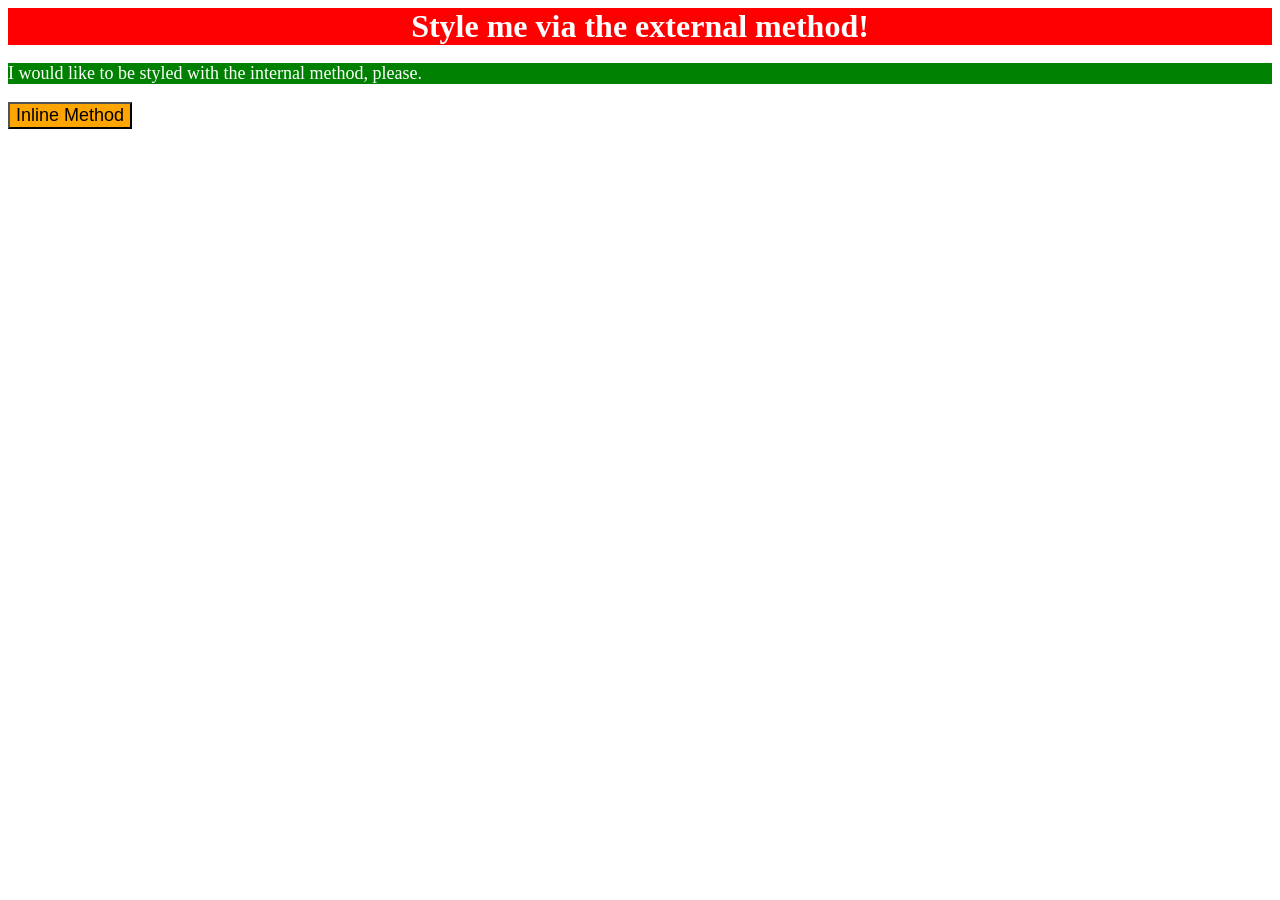
<file: foundations/01-css-methods/index.html>
<!DOCTYPE html>
<html lang="en">
  <head>
    <meta charset="UTF-8">
    <meta http-equiv="X-UA-Compatible" content="IE=edge">
    <meta name="viewport" content="width=device-width, initial-scale=1.0">
    <title>Methods for Adding CSS</title>
    <link rel="stylesheet" href="style.css">
    <style>
      p {
        background-color: green;
        color: white;
        font-size: 18px;
      }
    </style>
    
  </head>
  <body>
    <div>Style me via the external method!</div>
    <p>I would like to be styled with the internal method, please.</p>
    <button style="background-color: orange; font-size: 18px;">Inline Method </button>
  </body>
</html>
</file>
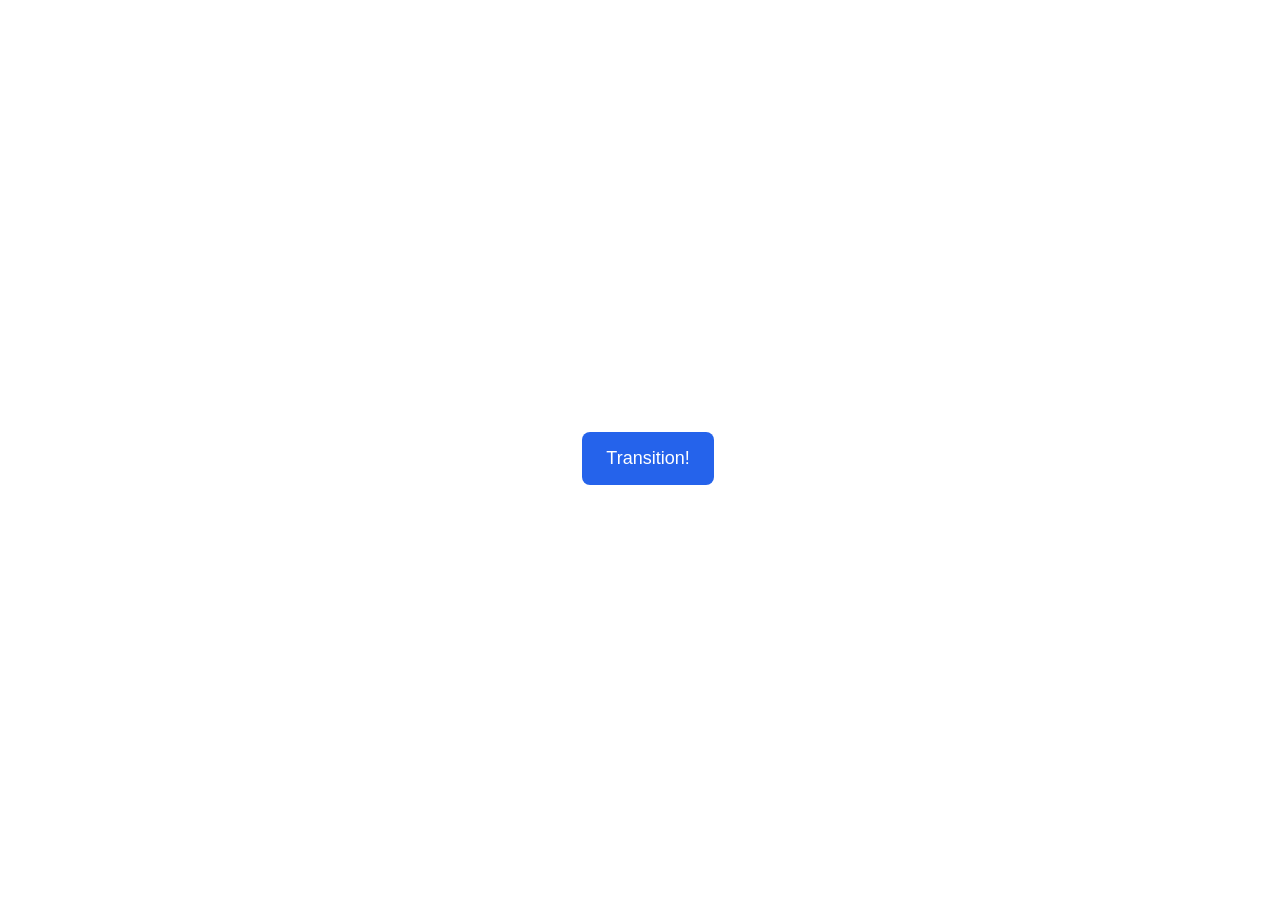
<file: advanced-html-css/animation/01-button-hover/index.html>
<!DOCTYPE html>
<html lang="en">
  <head>
    <meta charset="UTF-8" />
    <meta http-equiv="X-UA-Compatible" content="IE=edge" />
    <meta name="viewport" content="width=device-width, initial-scale=1.0" />
    <title>Button Hover</title>
    <link rel="stylesheet" href="style.css" />
  </head>
  <body>
    <div id="transition-container">
      <button>Transition!</button>
    </div>
  </body>
</html>
</file>
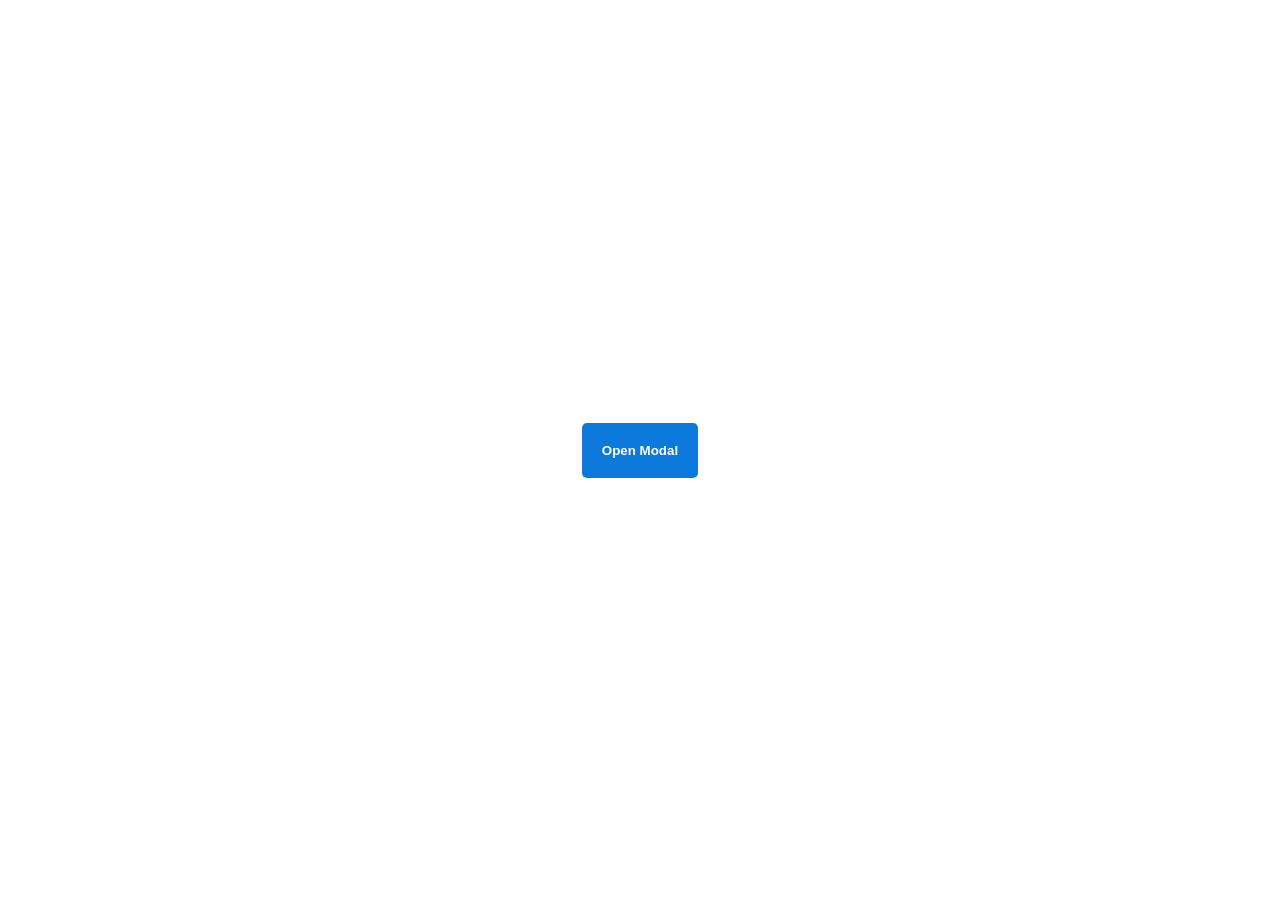
<file: advanced-html-css/animation/02-pop-up/index.html>
<!DOCTYPE html>
<html lang="en">
  <head>
    <meta charset="UTF-8" />
    <meta http-equiv="X-UA-Compatible" content="IE=edge" />
    <meta name="viewport" content="width=device-width, initial-scale=1.0" />
    <title>Popup</title>
    <link rel="stylesheet" href="style.css" />
  </head>
  <body>
    <div class="backdrop"></div>
    <div class="popup-modal">
      <h1>Look at me!</h1>
      <p>I'm a pop up dialog!</p>
      <button id="close-modal">Close Modal</button>
    </div>
    <div class="button-container">
      <button id="trigger-modal">Open Modal</button>
    </div>
    <script src="script.js"></script>
  </body>
</html>
</file>
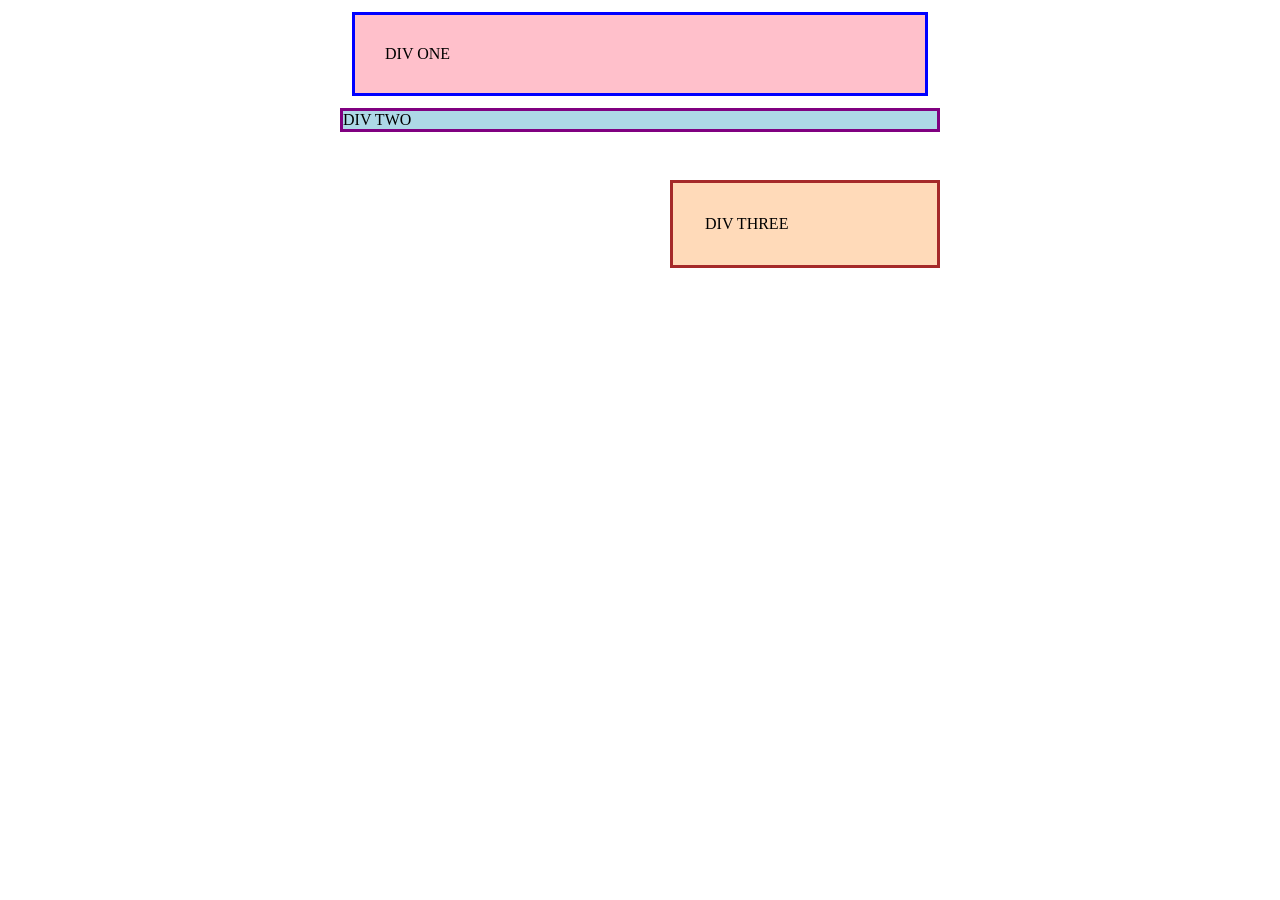
<file: foundations/block-and-inline/01-margin-and-padding-1/index.html>
<!DOCTYPE html>
<html lang="en">
  <head>
    <meta charset="UTF-8">
    <meta http-equiv="X-UA-Compatible" content="IE=edge">
    <meta name="viewport" content="width=device-width, initial-scale=1.0">
    <title>Margin and Padding exercise</title>
    <link rel="stylesheet" href="style.css">
  </head>
  <body>
    <div class="one">
      DIV ONE
    </div>
    <div class="two">
      DIV TWO
    </div>
    <div class="three">
      DIV THREE
    </div>
  </body>
</html>
</file>
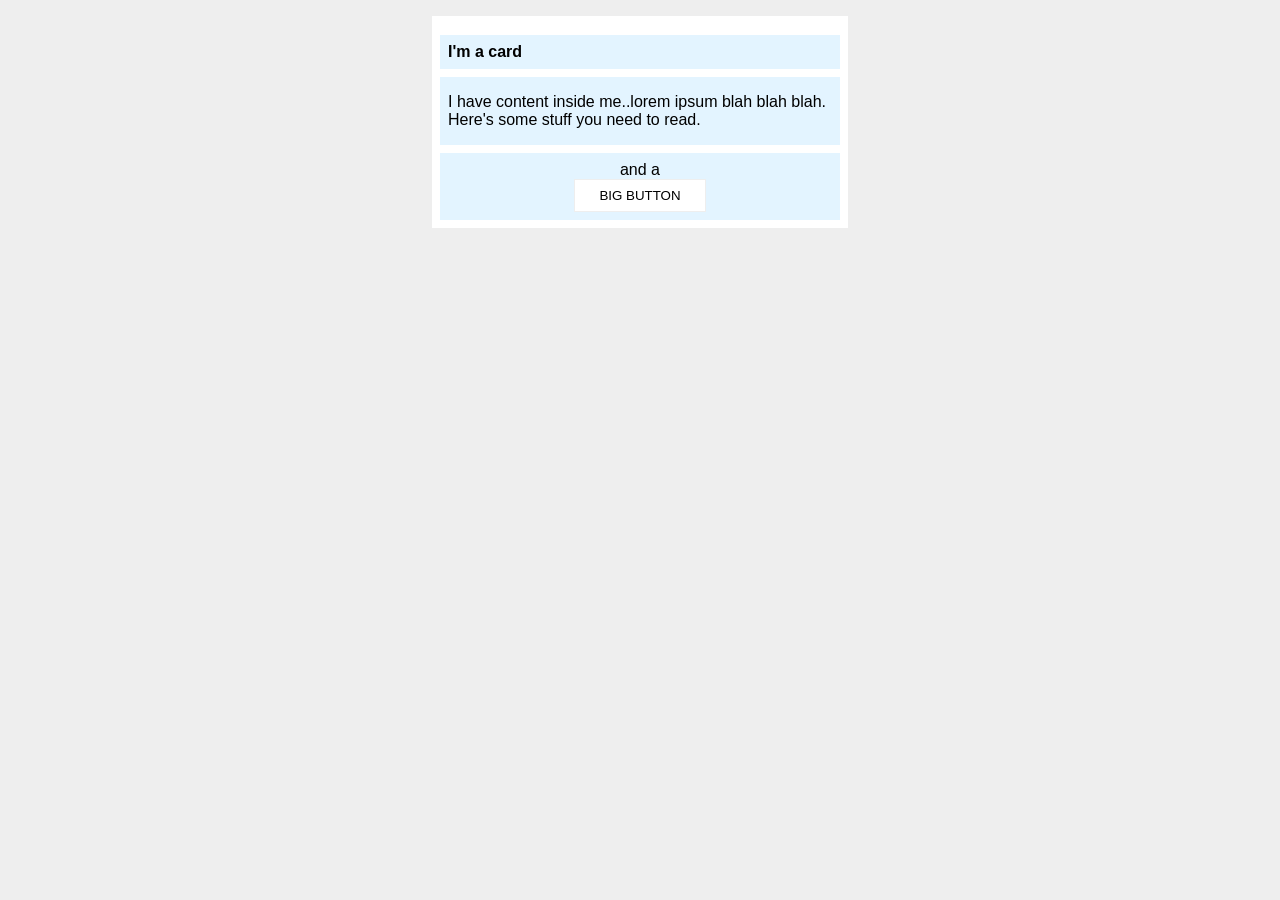
<file: foundations/block-and-inline/02-margin-and-padding-2/index.html>
<!DOCTYPE html>
<html lang="en">
  <head>
    <meta charset="UTF-8">
    <meta http-equiv="X-UA-Compatible" content="IE=edge">
    <meta name="viewport" content="width=device-width, initial-scale=1.0">
    <title>Margin and Padding exercise 2</title>
    <link rel="stylesheet" href="style.css">
  </head>
  <body>
    <div class="card">
      <h1 class="title">I'm a card</h1>
      <div class="content">I have content inside me..lorem ipsum blah blah blah. Here's some stuff you need to read.</div>
      <div class="button-container">and a <button>BIG BUTTON</button></div>
    </div>
  </body>
</html>
</file>
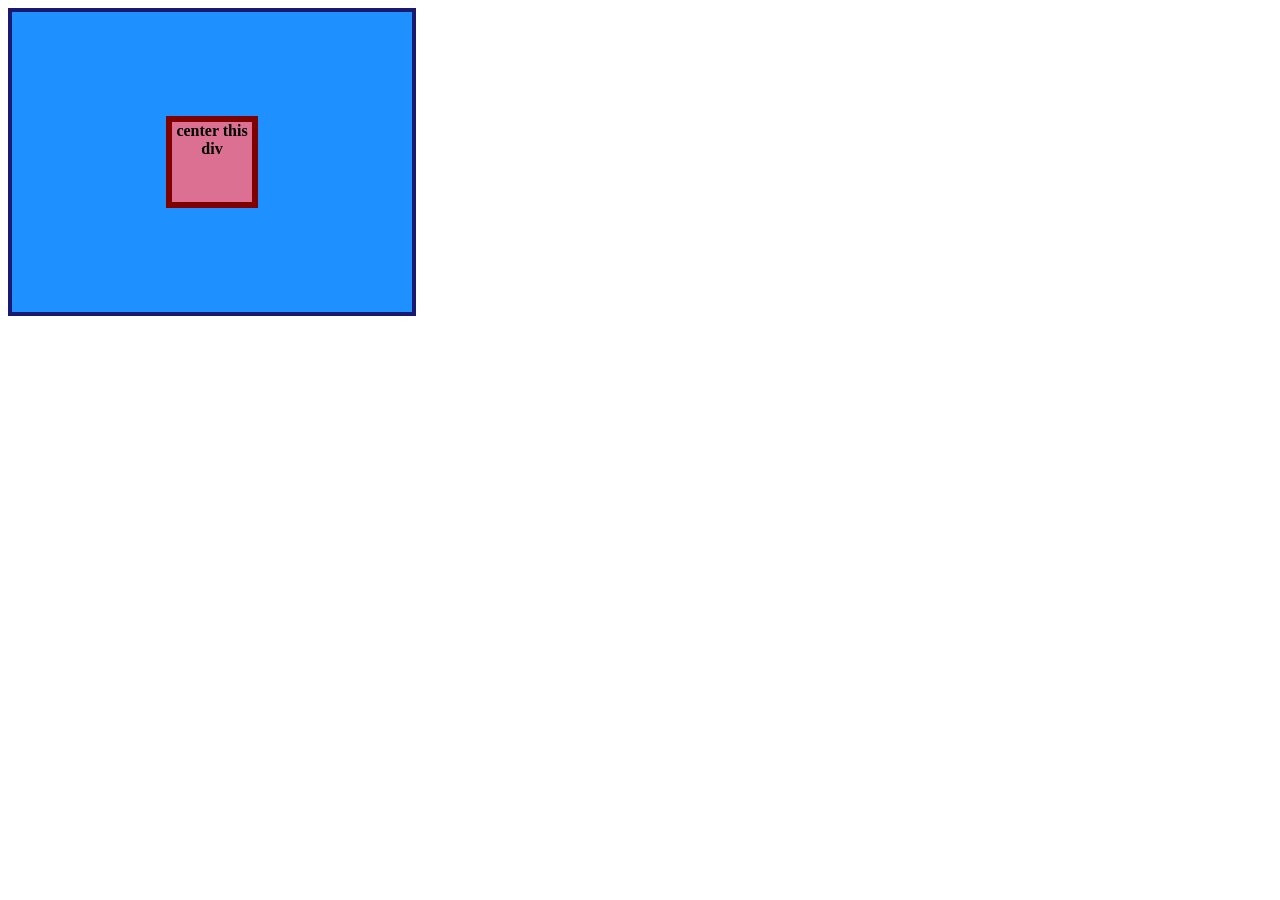
<file: foundations/flex/01-flex-center/index.html>
<!DOCTYPE html>
<html lang="en">
  <head>
    <meta charset="UTF-8">
    <meta http-equiv="X-UA-Compatible" content="IE=edge">
    <meta name="viewport" content="width=device-width, initial-scale=1.0">
    <title>CENTER THIS DIV</title>
    <link rel="stylesheet" href="style.css">
  </head>
  <body>
    <div class="container">
      <div class="box">center this div</div>
    </div>
  </body>
</html>
</file>
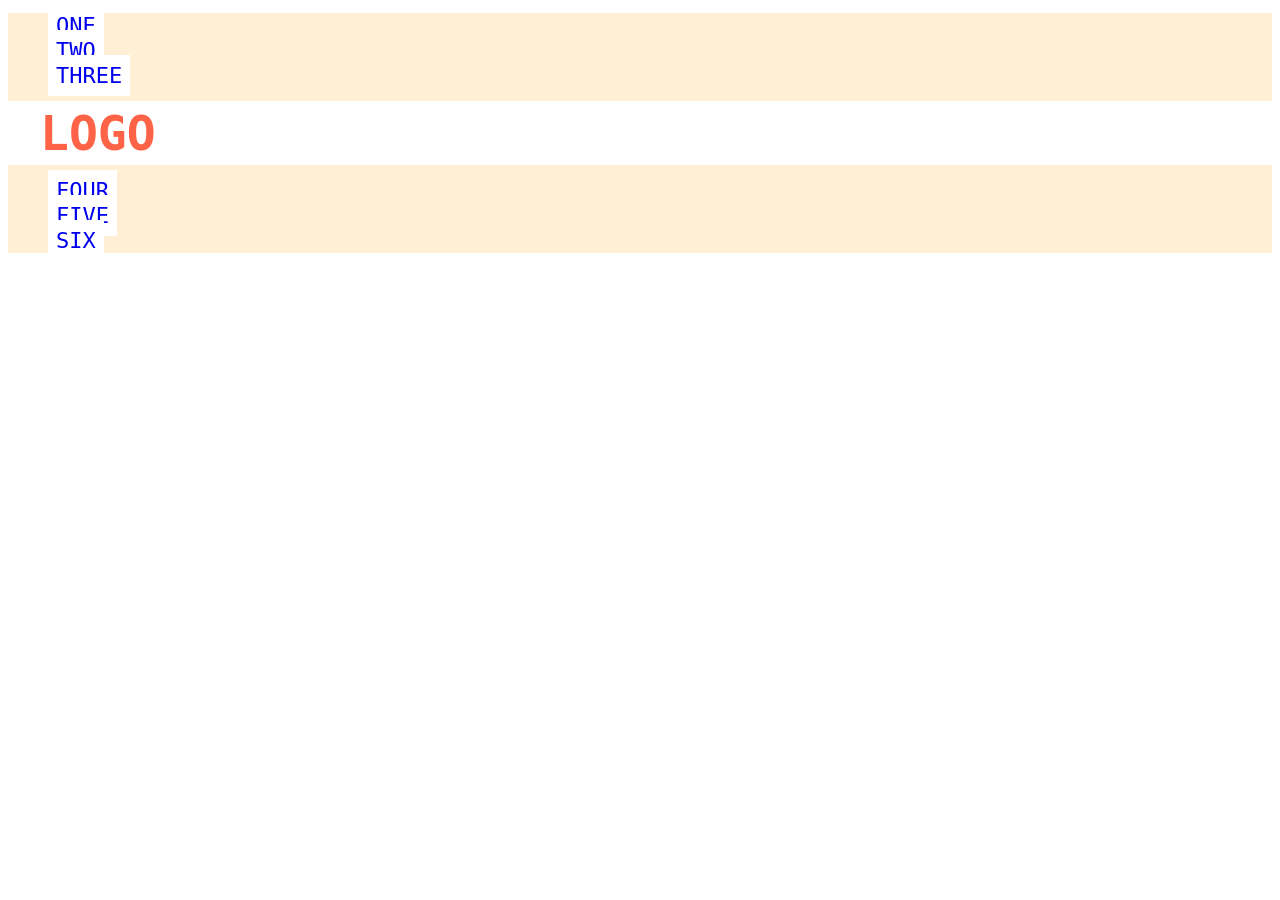
<file: foundations/flex/02-flex-header/index.html>
<!DOCTYPE html>
<html lang="en">
  <head>
    <meta charset="UTF-8">
    <meta http-equiv="X-UA-Compatible" content="IE=edge">
    <meta name="viewport" content="width=device-width, initial-scale=1.0">
    <title>Flex Header</title>
    <link rel="stylesheet" href="style.css">
  </head>
  <body>
    <div class="header">
      <div class="left-links">
        <ul>
          <li><a href="#">ONE</a></li>
          <li><a href="#">TWO</a></li>
          <li><a href="#">THREE</a></li>
        </ul>
      </div>
      <div class="logo">LOGO</div>
      <div class="right-links">
        <ul>
          <li><a href="#">FOUR</a></li>
          <li><a href="#">FIVE</a></li>
          <li><a href="#">SIX</a></li>
        </ul>
      </div>
    </div>
  </body>
</html>
</file>
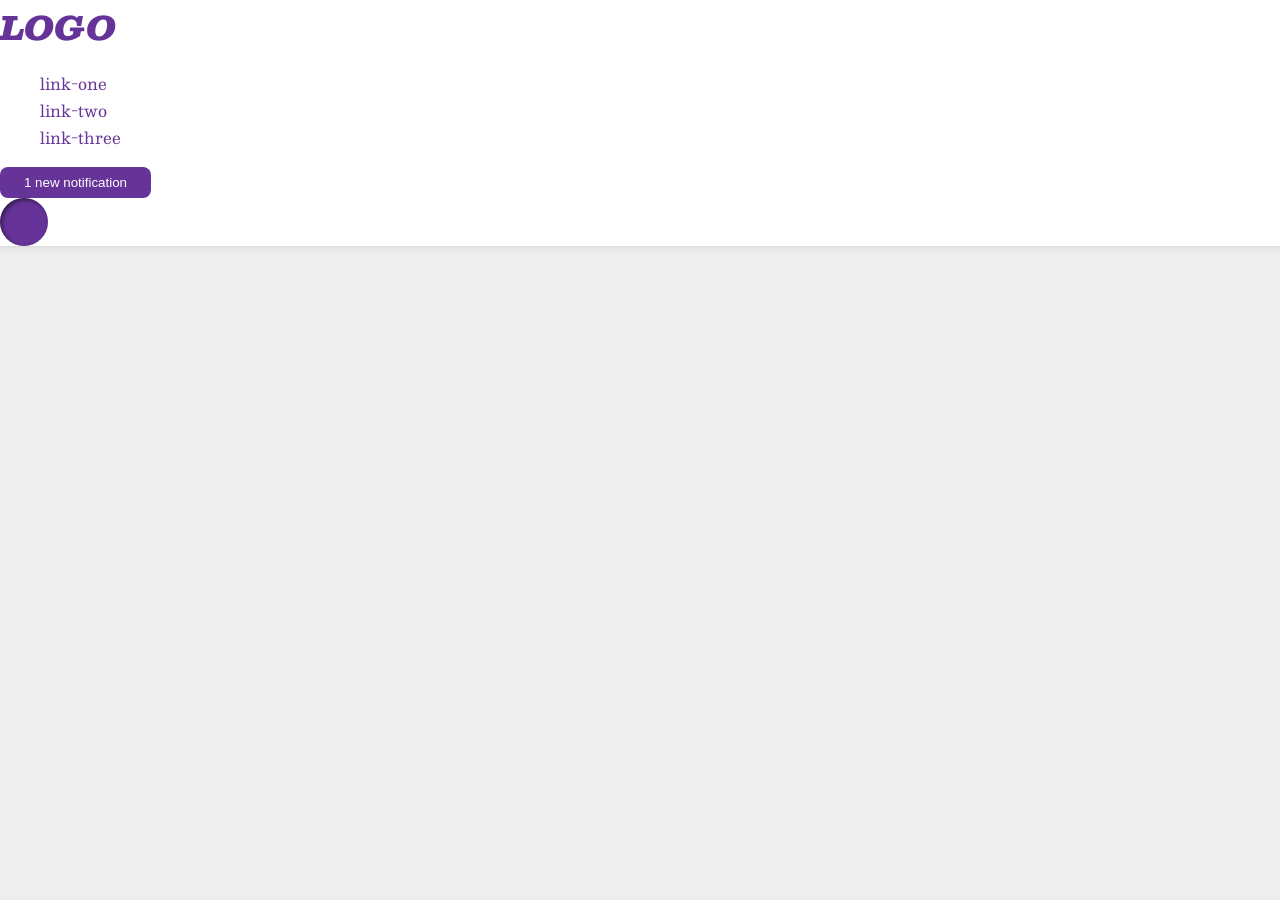
<file: foundations/flex/03-flex-header-2/index.html>
<!DOCTYPE html>
<html lang="en">
  <head>
    <meta charset="UTF-8">
    <meta http-equiv="X-UA-Compatible" content="IE=edge">
    <meta name="viewport" content="width=device-width, initial-scale=1.0">
    <title>Flex Header 2</title>
    <link rel="stylesheet" href="style.css">
  </head>
  <body>
    <div class="header">
      <div class="logo">
        LOGO
      </div>
      <ul class="links">
        <li><a href="https://google.com">link-one</a></li>
        <li><a href="https://google.com">link-two</a></li>
        <li><a href="https://google.com">link-three</a></li>
      </ul>
      <button class="notifications">
        1 new notification
      </button>
      <div class="profile-image"></div>
    </div>
  </body>
</html>
</file>
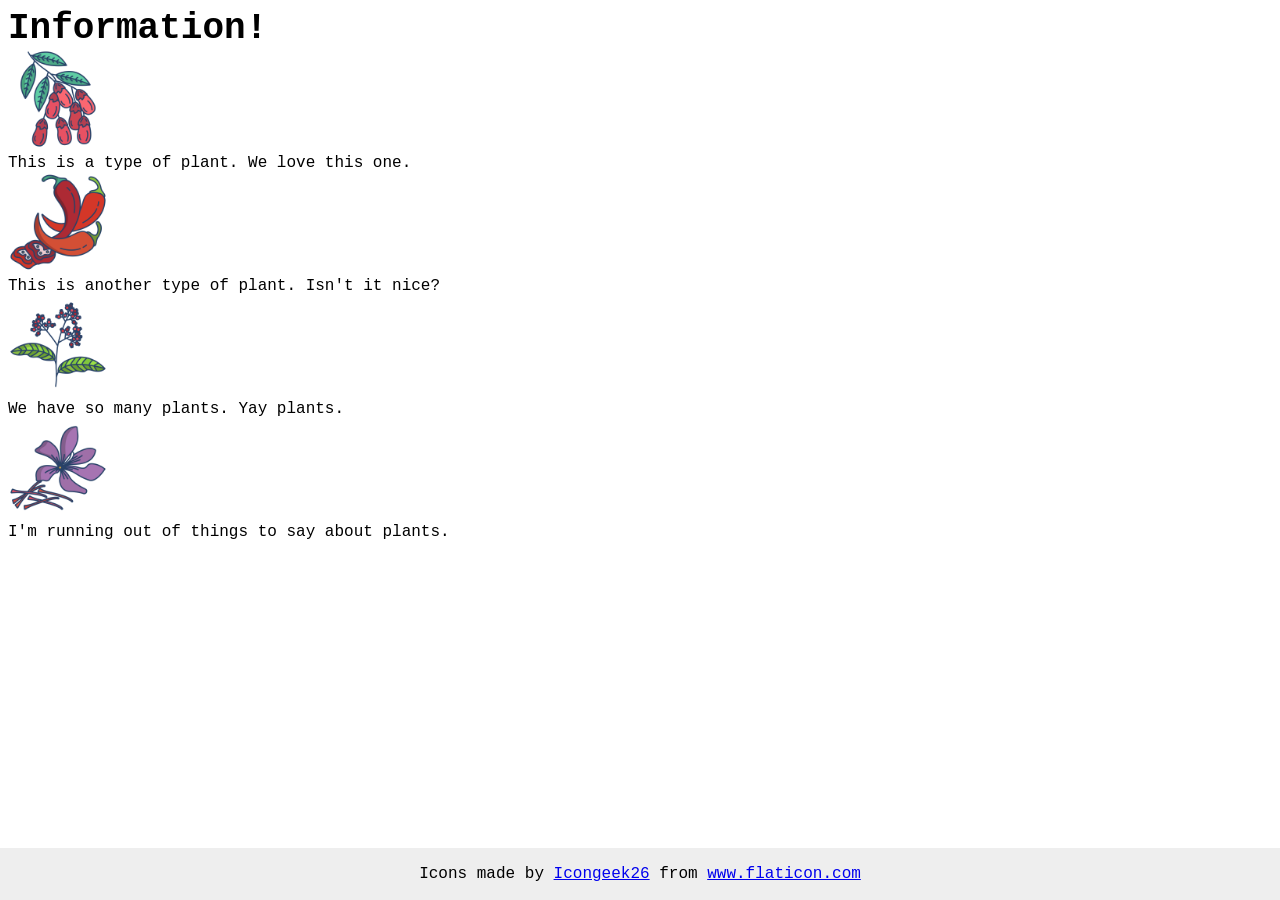
<file: foundations/flex/04-flex-information/index.html>
<!DOCTYPE html>
<html lang="en">
  <head>
    <meta charset="UTF-8">
    <meta http-equiv="X-UA-Compatible" content="IE=edge">
    <meta name="viewport" content="width=device-width, initial-scale=1.0">
    <title>Information</title>
    <link rel="stylesheet" href="style.css">
  </head>
  <body>
    <div class="title">Information!</div>

    <img src="./images/barberry.png" alt="barberry">
    <div class="text">This is a type of plant. We love this one.</div>

    <img src="./images/chilli.png" alt="chili">
    <div class="text">This is another type of plant. Isn't it nice?</div>

    <img src="./images/pepper.png" alt="pepper">
    <div class="text">We have so many plants. Yay plants.</div>

    <img src="./images/saffron.png" alt="saffron">
    <div class="text">I'm running out of things to say about plants.</div>

    <!-- disregard this section, it's here to give attribution to the creator of these icons -->
    <div class="footer">
      <div>Icons made by <a href="https://www.flaticon.com/authors/icongeek26" title="Icongeek26">Icongeek26</a> from <a href="https://www.flaticon.com/" title="Flaticon">www.flaticon.com</a></div>
    </div>
  </body>
</html>
</file>
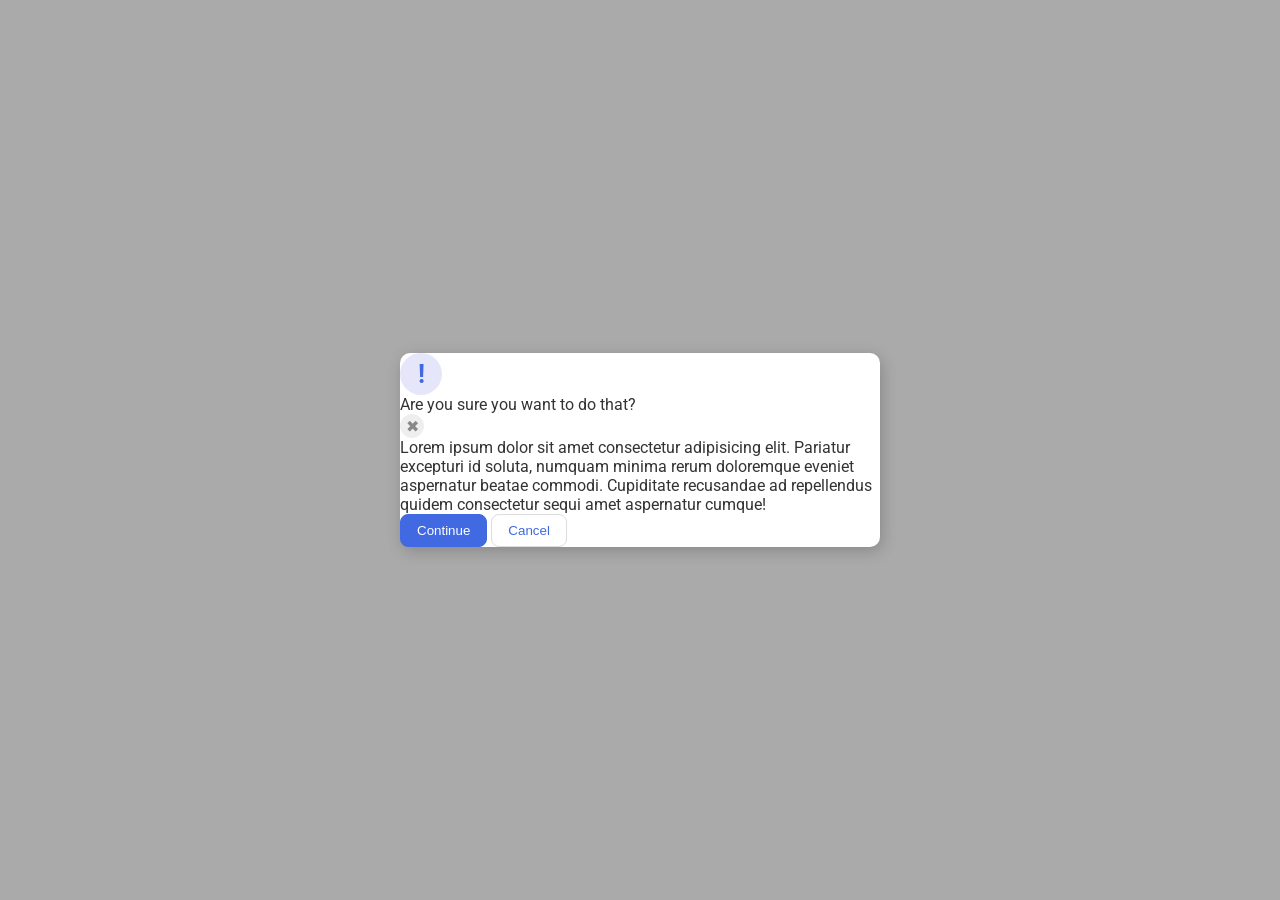
<file: foundations/flex/05-flex-modal/index.html>
<!DOCTYPE html>
<html lang="en">
  <head>
    <meta charset="UTF-8">
    <meta http-equiv="X-UA-Compatible" content="IE=edge">
    <meta name="viewport" content="width=device-width, initial-scale=1.0">
    <link rel="stylesheet" href="style.css">
    <title>Modal</title>
  </head>
  <body>
    <div class="modal">
      <div class="icon">!</div>
      <div class="header">Are you sure you want to do that?</div>
      <button class="close-button">✖</button>
      <div class="text">Lorem ipsum dolor sit amet consectetur adipisicing elit. Pariatur excepturi id soluta, numquam minima rerum doloremque eveniet aspernatur beatae commodi. Cupiditate recusandae ad repellendus quidem consectetur sequi amet aspernatur cumque!</div>
      <button class="continue">Continue</button>
      <button class="cancel">Cancel</button>
    </div>
  </body>
</html>
</file>
<file: foundations/01-css-methods/style.css>
div {
    background-color: red;
    color: white;
    font-size: 32px;
    text-align: center;
    font-weight: bold;

}
</file>
<file: advanced-html-css/animation/01-button-hover/style.css>
#transition-container {
  width: 100vw;
  height: 100vh;
  display: flex;
  flex-direction: column;
  justify-content: center;
  align-items: center;
  font-family: Arial, sans-serif;
}

button {
  border-radius: 8px;
  border: none;
  background-color: #2563eb;
  color: white;
  font-size: 18px;
  padding: 16px 24px;
  text-align: center;
}
</file>
<file: advanced-html-css/animation/02-pop-up/style.css>
* {
  padding: 0;
  margin: 0;
}

body {
  overflow: hidden;
}

.button-container {
  width: 100vw;
  height: 100vh;
  background-color: #ffffff;
  opacity: 100%;
  display: flex;
  align-items: center;
  justify-content: center;
}

button {
  padding: 20px;
  color: #ffffff;
  background-color: #0e79dd;
  border: none;
  border-radius: 5px;
  font-weight: 600;
}

.popup-modal {
  padding: 32px 64px;
  background-color: white;
  border: 1px solid black;
  border-radius: 10px;
  position: fixed;
  top: 50%;
  left: 50%;
  transform-origin: center;
  transform: translate(-50%, -50%);
  pointer-events: none;
  opacity: 0%;
  text-align: center;
}

.popup-modal p {
  margin-bottom: 24px;
}

.backdrop {
  pointer-events: none;
  position: fixed;
  inset: 0;
  background: #000;
  opacity: 0%;
}

.popup-modal.show {
  opacity: 100%;
  pointer-events: all;
}

.backdrop.show {
  opacity: 30%;
}
</file>
<file: foundations/block-and-inline/01-margin-and-padding-1/style.css>
body {
  max-width: 600px;
  margin: 0 auto;
}

.one {
  background: pink;
  border: 3px solid blue;
  /* CHANGE ME */
  padding: 30px;
  margin: 12px;
}

.two {
  background: lightblue;
  border: 3px solid purple;
  /* CHANGE ME */
  margin-bottom: 48px;
}

.three {
  background: peachpuff;
  border: 3px solid brown;
  width: 200px;
  /* CHANGE ME */
  padding: 32px;
  margin-left: auto;
}
</file>
<file: foundations/block-and-inline/02-margin-and-padding-2/style.css>
body {
  background: #eee;
  font-family: sans-serif;
  
}

.card {
  width: 400px;
  background: #fff;
  margin: 16px auto;
  padding: 8px;
  
}

.title {
  background: #e3f4ff;
  font-size: 16px;
  margin-bottom: 8px;
  padding: 8px;
}

.content {
  background: #e3f4ff;
  margin-bottom: 8px;
  padding: 16px 8px;
}

.button-container {
  background: #e3f4ff;
  text-align: center;
  padding: 8px;
}

button {
  background: white;
  border: 1px solid #eee;
  display: block;
  padding: 8px 24px;
  margin: 0 auto;
}
button:hover {
  background-color: aqua;
}
</file>
<file: foundations/flex/01-flex-center/style.css>
.container {
  background: dodgerblue;
  border: 4px solid midnightblue;
  width: 400px;
  height: 300px;
}

.box {
  background: palevioletred;
  font-weight: bold;
  text-align: center;
  border: 6px solid maroon;
  width: 80px;
  height: 80px;
}
.container {
  display: flex;
  align-items: center;
  justify-content: center;
}
</file>
<file: foundations/flex/02-flex-header/style.css>
.header  {
  font-family: monospace;
  background: papayawhip;
}

.logo {
  font-size: 48px;
  font-weight: 900;
  color: tomato;
  background: white;
  padding: 4px 32px;
}

ul {
  /* this removes the dots on the list items*/
  list-style-type: none;
}

a {
  font-size: 22px;
  background: white;
  padding: 8px;
  /* this removes the line under the links */
  text-decoration: none;
}
</file>
<file: foundations/flex/03-flex-header-2/style.css>
/* this is some magical font-importing.  
you'll learn about it later. */
@import url('https://fonts.googleapis.com/css2?family=Besley:ital,wght@0,400;1,900&display=swap');

body {
  margin: 0;
  background: #eee;
  font-family: Besley, serif;
}

.header {
  background: white;
  border-bottom: 1px solid #ddd;
  box-shadow: 0 0 8px rgba(0,0,0,.1);
}

.profile-image {
  background: rebeccapurple;
  box-shadow: inset 2px 2px 4px rgba(0,0,0,.5);
  border-radius: 50%;
  width: 48px;
  height: 48px;
}

.logo {
  color: rebeccapurple;
  font-size: 32px;
  font-weight: 900;
  font-style: italic;
}

button {
  border: none;
  border-radius: 8px;
  background: rebeccapurple;
  color: white;
  padding: 8px 24px;
}

a {
  /* this removes the line under our links */
  text-decoration: none;
  color: rebeccapurple;
}

ul {
  list-style-type: none;
}
</file>
<file: foundations/flex/04-flex-information/style.css>
body {
  font-family: 'Courier New', Courier, monospace;
}

img {
  width: 100px;
  height: 100px;
}

.title {
  font-size: 36px;
  font-weight: 900;
}

/* do not edit this footer */
.footer {
  position: fixed;
  bottom: 0;
  left: 0;
  right: 0;
  height: 52px;
  display: flex;
  align-items: center;
  justify-content: center;
  background: #eee;
}
</file>
<file: foundations/flex/05-flex-modal/style.css>
@import url('https://fonts.googleapis.com/css2?family=Roboto:wght@400;700&display=swap');

html, body {
  height: 100%;
}

body {
  font-family: Roboto, sans-serif;
  margin: 0;
  background: #aaa;
  color: #333;
  /* I'll give you this one for free lol */
  display: flex;
  align-items: center;
  justify-content: center;
}

.modal {
  background: white;
  width: 480px;
  border-radius: 10px;
  box-shadow: 2px 4px 16px rgba(0,0,0,.2);
}

.icon {
  color: royalblue;
  font-size: 26px;
  font-weight: 700;
  background: lavender;
  width: 42px;
  height: 42px;
  border-radius: 50%;
  display: flex;
  align-items: center;
  justify-content: center;
}

.close-button {
  background: #eee;
  border-radius: 50%;
  color: #888;
  font-weight: 400;
  font-size: 16px;
  height: 24px;
  width: 24px;
  display: flex;
  align-items: center;
  justify-content: center;
  border: 1px solid #eee;
  padding: 0;
}

button {
  cursor: pointer;
  padding: 8px 16px;
  border-radius: 8px;
}

button.continue {
  background: royalblue;
  border: 1px solid royalblue;
  color: white;
}

button.cancel {
  background: white;
  border: 1px solid #ddd;
  color: royalblue;
}
</file>
